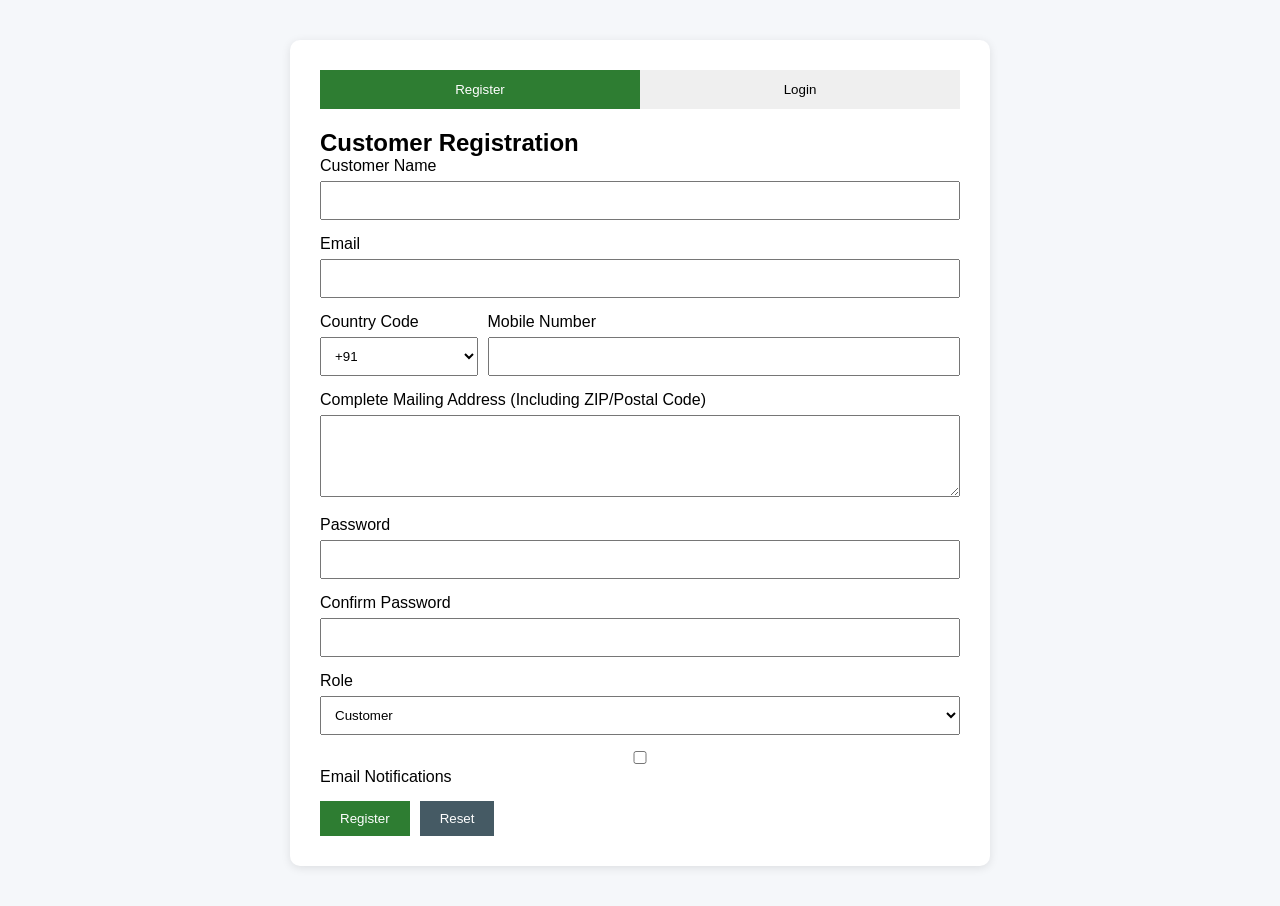
<file: index.html>
<!DOCTYPE html>
<html lang="en">
<head>
    <meta charset="UTF-8">
    <title>Customer Portal</title>

    <link rel="stylesheet" href="css/reset.css">
    <link rel="stylesheet" href="css/variables.css">
    <link rel="stylesheet" href="css/styles.css">
</head>
<body>

<div class="container">

    <div class="card">

        <div class="tabs">
            <button class="tab-btn active" id="registerTab">
                Register
            </button>

            <button class="tab-btn" id="loginTab">
                Login
            </button>
        </div>

        <!-- Registration Form -->

        <form id="registrationForm">

            <h2>Customer Registration</h2>

            <div class="form-group">
                <label>Customer Name</label>
                <input
                        type="text"
                        id="customerName"
                        maxlength="50"
                        required>
            </div>

            <div class="form-group">
                <label>Email</label>
                <input
                        type="email"
                        id="email"
                        required>
            </div>

            <div class="form-group mobile-group">
                <div>
                    <label>Country Code</label>

                    <select id="countryCode">
                        <option value="+91">+91</option>
                        <option value="+1">+1</option>
                        <option value="+44">+44</option>
                    </select>
                </div>

                <div>
                    <label>Mobile Number</label>

                    <input
                            type="tel"
                            id="mobile"
                            maxlength="10"
                            required>
                </div>
            </div>

           <div class="form-group">
    <label>
        Complete Mailing Address
        (Including ZIP/Postal Code)
    </label>

    <textarea
        id="address"
        rows="4"
        maxlength="200"
        placeholder="House No, Street, City, State, ZIP/Postal Code"
        required>
    </textarea>
</div>

            <div class="form-group">
                <label>Password</label>

                <input
                        type="password"
                        id="password"
                        maxlength="30"
                        required>
            </div>

            <div class="form-group">
                <label>Confirm Password</label>

                <input
                        type="password"
                        id="confirmPassword"
                        maxlength="30"
                        required>
            </div>
<div class="form-group">
        <label>Role</label>
        <select id="loginRole">
            <option value="Customer">Customer</option>
            <option value="Officer">Officer</option>
        </select>
    </div>

  


            <div class="form-group">
                <label>
                    <input type="checkbox" id="notification">
                    Email Notifications
                </label>
            </div>

            <div class="btn-group">

                <button type="submit" class="btn-primary">
                    Register
                </button>

                <button type="reset" class="btn-secondary">
                    Reset
                </button>

            </div>

            <div id="message"></div>

        </form>

        <!-- Login Form -->
<!-- Login Form -->

<form id="loginForm" class="hidden">

    <h2>Customer Login</h2>

    <div class="form-group">
        <label>Customer ID</label>
        <input
            type="text"
            id="loginCustomerId"
            minlength="5"
            maxlength="20"
            placeholder="Enter Customer ID"
            required>
    </div>

    <div class="form-group">
        <label>Password</label>
        <input
            type="password"
            id="loginPassword"
            maxlength="30"
            placeholder="Enter Password"
            required>
    </div>

    <button type="submit" class="btn-primary">
        Login
    </button>

    <div id="loginMessage"></div>

</form>
        
        
        <div id="ackScreen" class="hidden">

    <h2 class="success">
        Customer Registration successful.
    </h2>

    <p id="customerInfo"></p>

</div>

    </div>

</div>

<script type="module" src="js/app.js"></script>

</body>
</html>
</file>
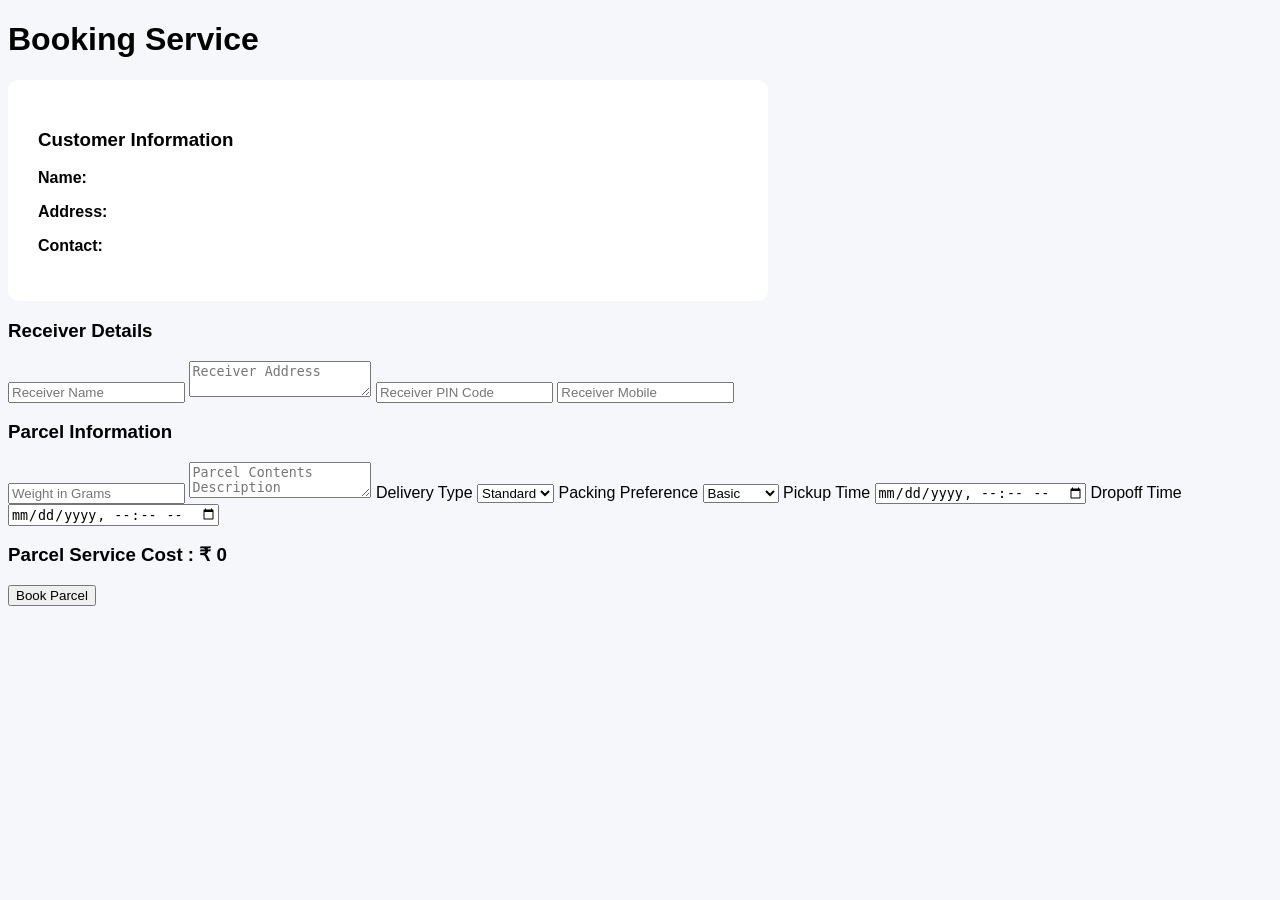
<file: booking.html>
<!DOCTYPE html>
<html lang="en">
<head>
<meta charset="UTF-8">
<title>Booking Service</title>

<link rel="stylesheet" href="css/styles.css">
</head>
<body>

<h1>Booking Service</h1>

<div class="card">

    <h3>Customer Information</h3>

    <p><strong>Name:</strong> <span id="custName"></span></p>

    <p><strong>Address:</strong> <span id="custAddress"></span></p>

    <p><strong>Contact:</strong> <span id="custMobile"></span></p>

</div>

<form id="bookingForm">

    <h3>Receiver Details</h3>

    <input type="text"
           id="receiverName"
           placeholder="Receiver Name"
           required>

    <textarea id="receiverAddress"
              placeholder="Receiver Address"
              required></textarea>

    <input type="text"
           id="receiverPin"
           placeholder="Receiver PIN Code"
           required>

    <input type="tel"
           id="receiverMobile"
           placeholder="Receiver Mobile"
           maxlength="10"
           required>

    <h3>Parcel Information</h3>

    <input type="number"
           id="parcelWeight"
           placeholder="Weight in Grams"
           required>

    <textarea id="parcelDescription"
              placeholder="Parcel Contents Description"
              required></textarea>

    <label>Delivery Type</label>

    <select id="deliveryType">
        <option value="Standard">Standard</option>
        <option value="Express">Express</option>
    </select>

    <label>Packing Preference</label>

    <select id="packingType">
        <option value="Basic">Basic</option>
        <option value="Premium">Premium</option>
    </select>

    <label>Pickup Time</label>
    <input type="datetime-local"
           id="pickupTime">

    <label>Dropoff Time</label>
    <input type="datetime-local"
           id="dropoffTime">

    <div>

        <h3>
            Parcel Service Cost :
            ₹ <span id="serviceCost">0</span>
        </h3>

    </div>

    <button type="submit">
        Book Parcel
    </button>

</form>

<div id="bookingMessage"></div>

<script type="module" src="js/modules/booking.js"></script>

</body>
</html>
</file>
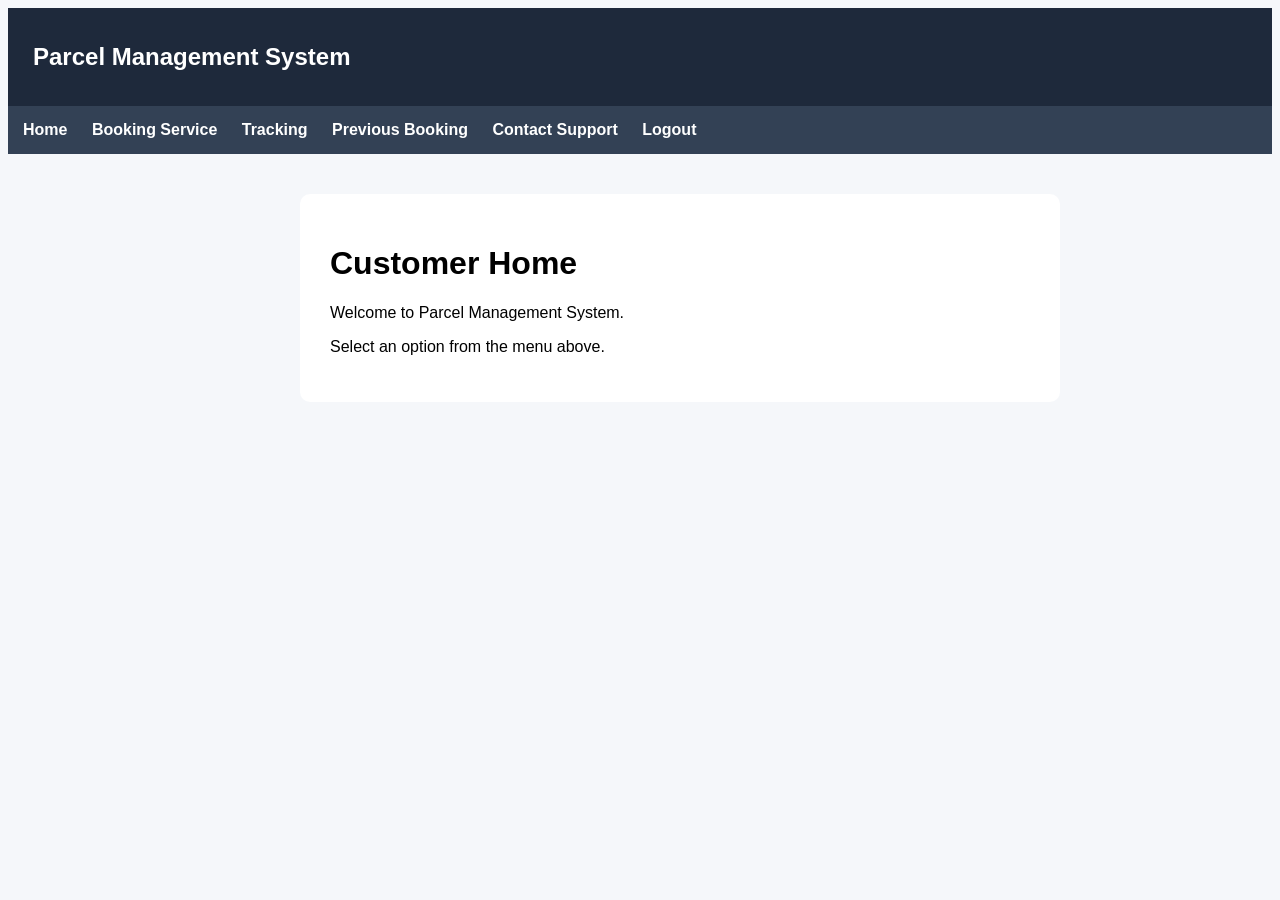
<file: dashboard.html>
<!DOCTYPE html>
<html lang="en">
<head>
    <meta charset="UTF-8">
    <meta name="viewport" content="width=device-width, initial-scale=1.0">
    <title>Customer Home</title>

    <link rel="stylesheet" href="css/styles.css">
</head>
<body>

<header class="navbar">

    <h2>Parcel Management System</h2>

    <div id="welcomeMessage"></div>

</header>

<nav class="menu">

    <a href="dashboard.html">Home</a>

    <a href="booking.html">Booking Service</a>

    <a href="tracking.html">Tracking</a>

    <a href="previous-booking.html">Previous Booking</a>

    <a href="support.html">Contact Support</a>

    <a href="#" id="logoutBtn">Logout</a>
    

</nav>

<div class="container">

    <div class="card">

        <h1>Customer Home</h1>

        <p>
            Welcome to Parcel Management System.
        </p>

        <p>
            Select an option from the menu above.
        </p>

    </div>

</div>

<script>

const customer =
    JSON.parse(localStorage.getItem("customer"));

if(customer){

    document.getElementById("welcomeMessage")
        .innerText =
        `Welcome ${customer.customerName}`;

}

document.getElementById("logoutBtn")
.addEventListener("click", function(){

    localStorage.removeItem("loggedInUser");

    window.location.href = "index.html";

});

</script>

</body>
</html>
</file>
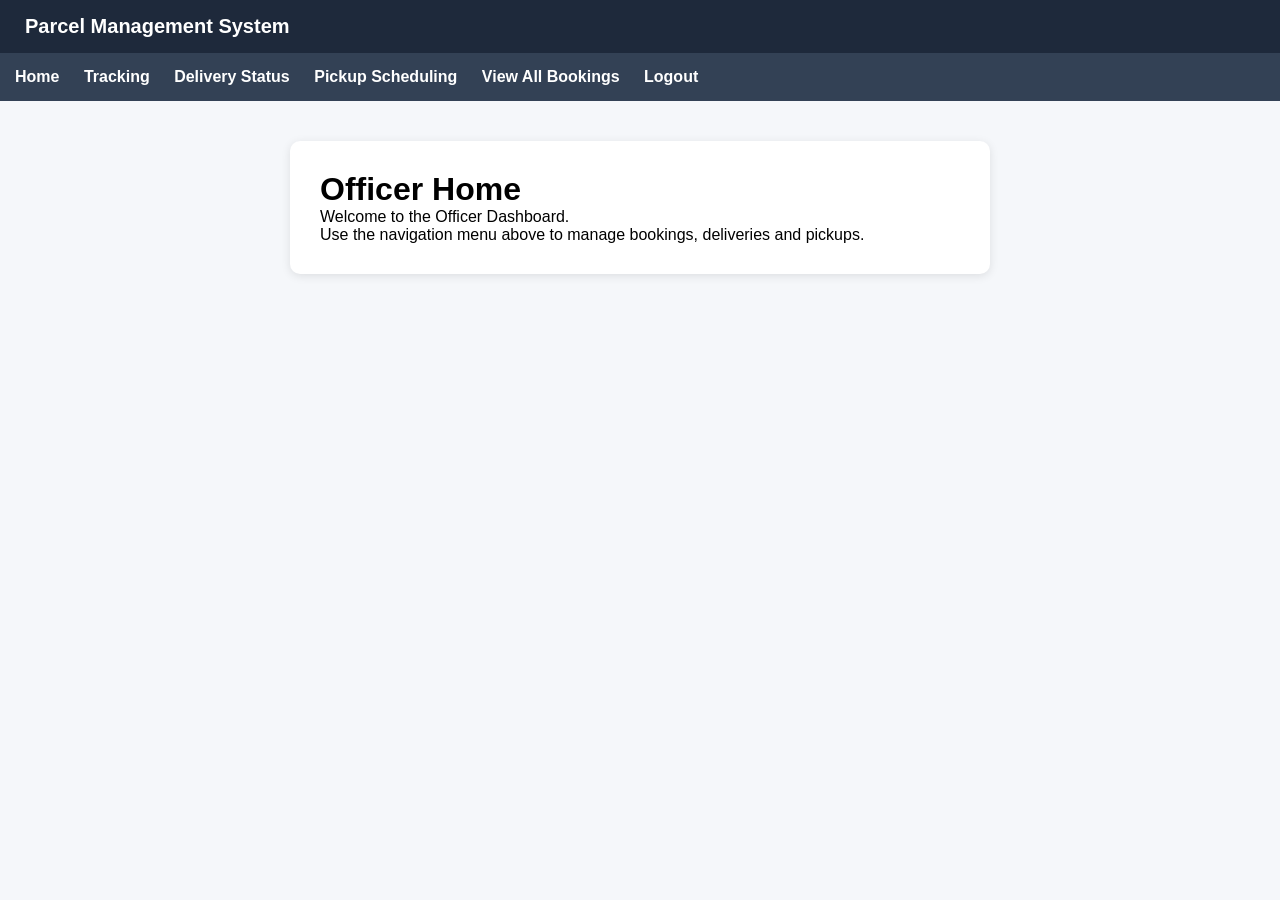
<file: officer-dashboard.html>
<!DOCTYPE html>
<html lang="en">
<head>
    <meta charset="UTF-8">
    <meta name="viewport" content="width=device-width, initial-scale=1.0">
    <title>Officer Home</title>

    <link rel="stylesheet" href="css/reset.css">
    <link rel="stylesheet" href="css/variables.css">
    <link rel="stylesheet" href="css/styles.css">
</head>
<body>

<header class="navbar">

    <div class="logo">
        Parcel Management System
    </div>

    <div id="welcomeMessage"></div>

</header>

<nav class="menu">

    <a href="officer-dashboard.html">
        Home
    </a>

    <a href="tracking.html">
        Tracking
    </a>

    <a href="delivery-status.html">
        Delivery Status
    </a>

    <a href="pickup-scheduling.html">
        Pickup Scheduling
    </a>

    <a href="view-bookings.html">
        View All Bookings
    </a>

    <a href="#" id="logoutBtn">
        Logout
    </a>

</nav>

<div class="container">

    <div class="card">

        <h1>Officer Home</h1>

        <p>
            Welcome to the Officer Dashboard.
        </p>

        <p>
            Use the navigation menu above to
            manage bookings, deliveries and pickups.
        </p>

    </div>

</div>

<script>

const user =
    JSON.parse(
        localStorage.getItem(
            "loggedInUser"
        )
    );

if(user){

    document
        .getElementById(
            "welcomeMessage"
        )
        .innerText =
        `Welcome ${user.customerName} (Officer)`;
}

document
.getElementById("logoutBtn")
.addEventListener("click", () => {

    localStorage.removeItem(
        "loggedInUser"
    );

    window.location.href =
        "index.html";
});

</script>

</body>
</html>
</file>
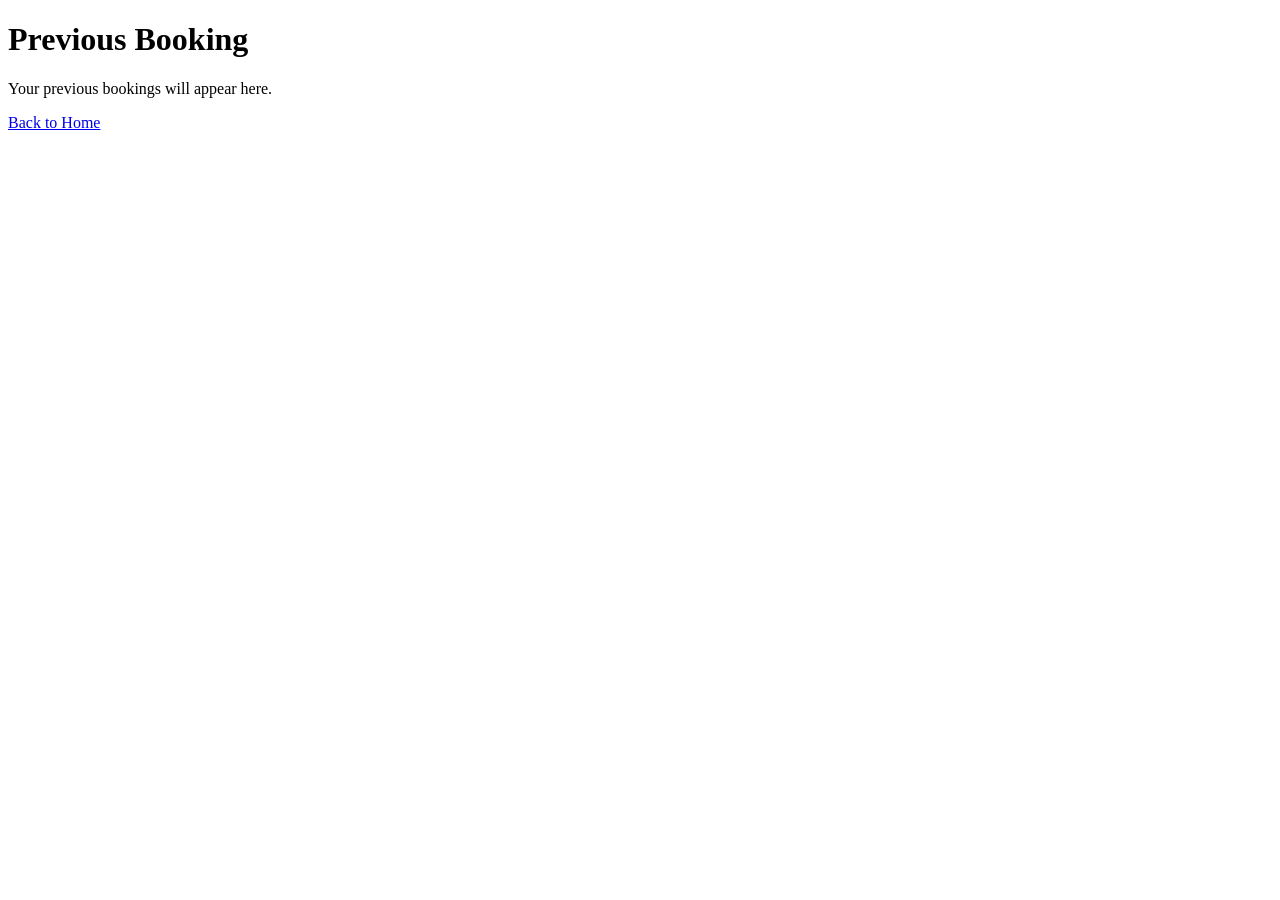
<file: previous-booking.html>
<!DOCTYPE html>
<html>
<head>
    <title>Previous Booking</title>
</head>
<body>

<h1>Previous Booking</h1>

<p>Your previous bookings will appear here.</p>

<a href="dashboard.html">Back to Home</a>

</body>
</html>
</file>
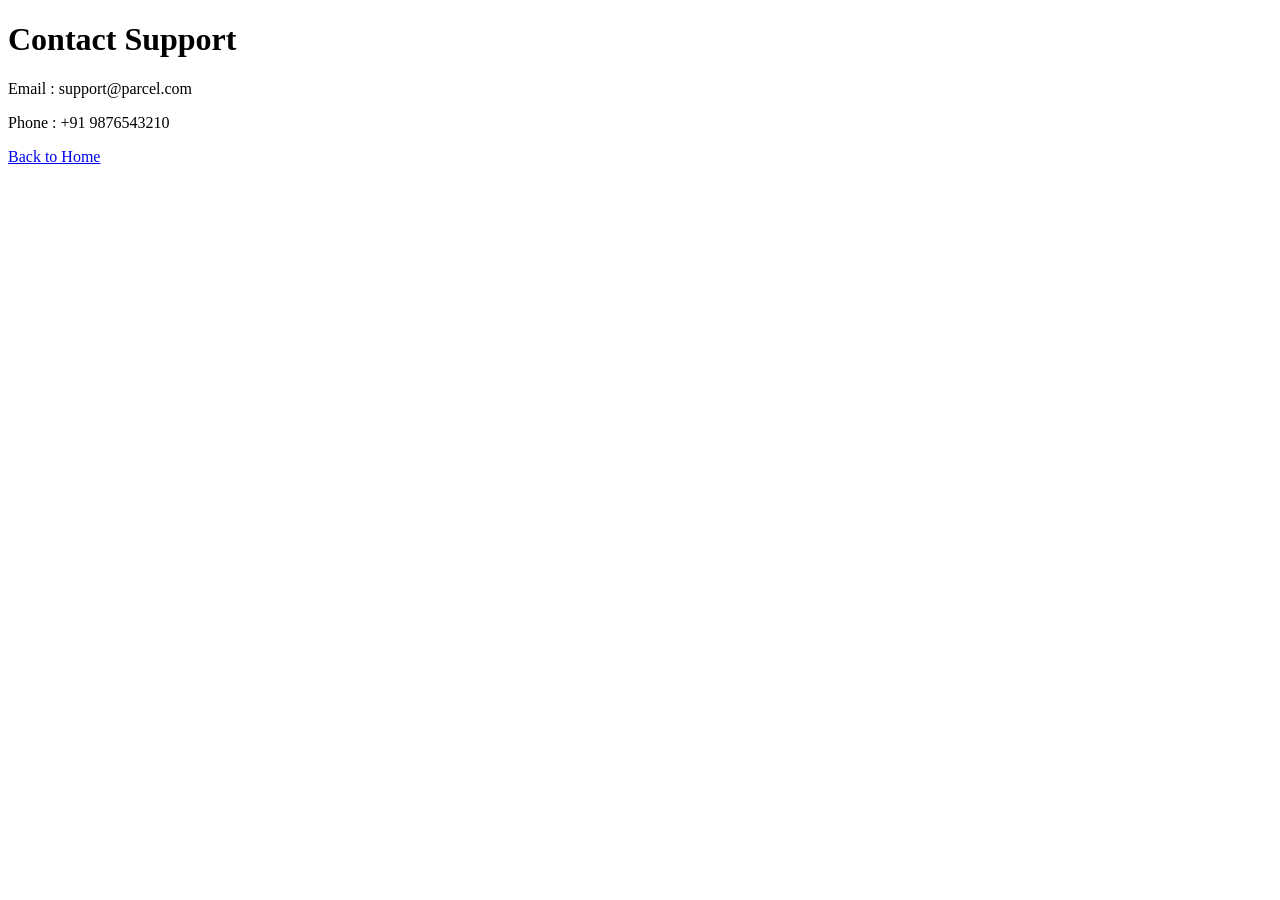
<file: support.html>
<!DOCTYPE html>
<html>
<head>
    <title>Contact Support</title>
</head>
<body>

<h1>Contact Support</h1>

<p>Email : support@parcel.com</p>

<p>Phone : +91 9876543210</p>

<a href="dashboard.html">Back to Home</a>

</body>
</html>
</file>
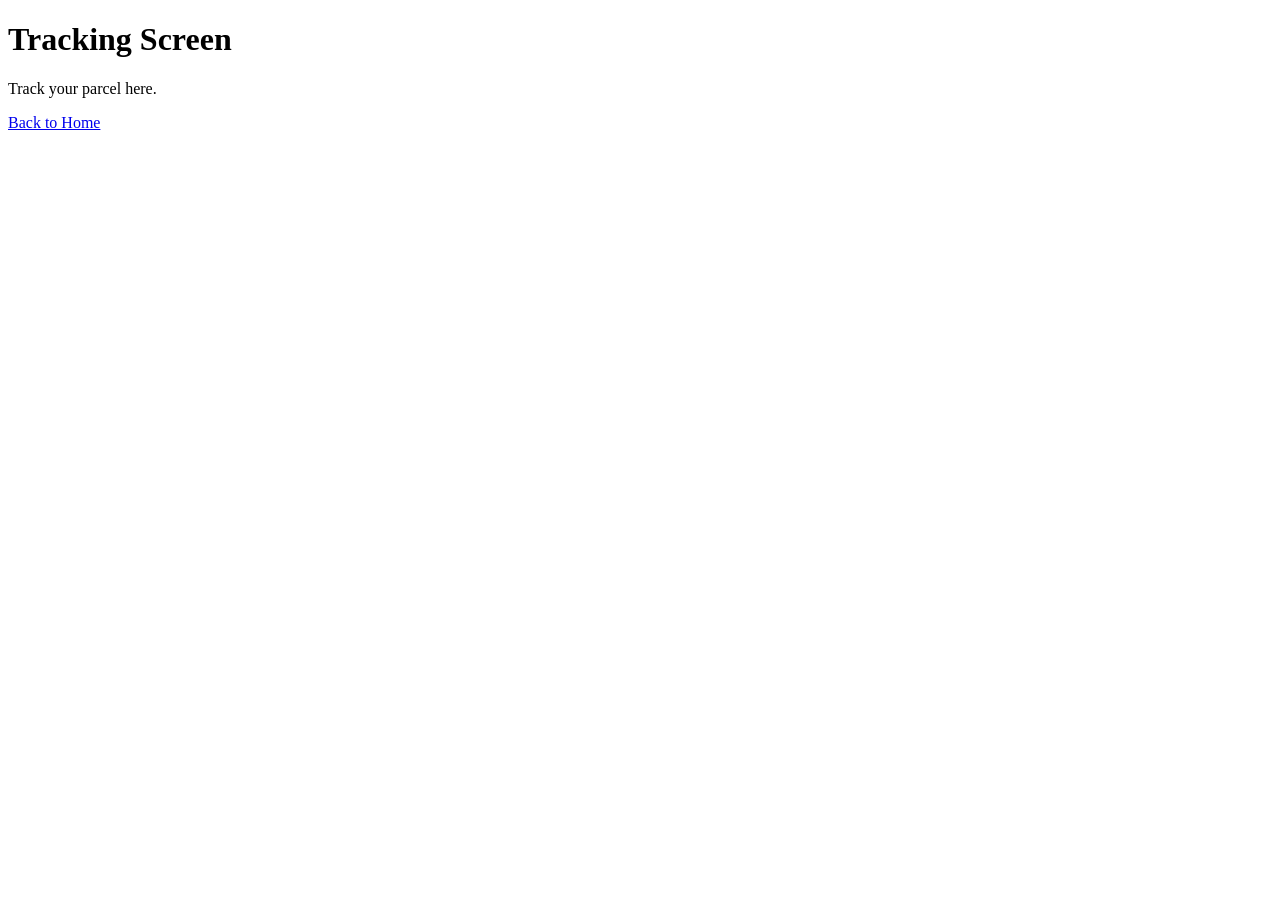
<file: tracking.html>
<!DOCTYPE html>
<html>
<head>
    <title>Tracking</title>
</head>
<body>

<h1>Tracking Screen</h1>

<p>Track your parcel here.</p>

<a href="dashboard.html">Back to Home</a>

</body>
</html>
</file>
<file: css/variables.css>
:root{
    --primary:#2e7d32;
    --secondary:#455a64;
    --success:#2e7d32;
    --danger:#d32f2f;

    --radius:8px;
    --shadow:0 2px 10px rgba(0,0,0,0.1);
}
</file>
<file: css/styles.css>
body{
    font-family:Arial,sans-serif;
    background:#f5f7fa;
}

.container{
    width:100%;
    display:flex;
    justify-content:center;
    padding:40px;
}

.card{
    width:700px;
    background:white;
    padding:30px;
    border-radius:10px;
    box-shadow:var(--shadow);
}

.tabs{
    display:flex;
    margin-bottom:20px;
}

.tab-btn{
    flex:1;
    padding:12px;
    border:none;
    cursor:pointer;
}

.active{
    background:var(--primary);
    color:white;
}

.form-group{
    margin-bottom:15px;
}

.form-group label{
    display:block;
    margin-bottom:6px;
}

.form-group input,
.form-group textarea,
.form-group select{
    width:100%;
    padding:10px;
}

.mobile-group{
    display:grid;
    grid-template-columns:1fr 3fr;
    gap:10px;
}

.btn-group{
    display:flex;
    gap:10px;
}

.btn-primary{
    background:var(--primary);
    color:white;
    border:none;
    padding:10px 20px;
    cursor:pointer;
}

.btn-secondary{
    background:var(--secondary);
    color:white;
    border:none;
    padding:10px 20px;
}

.hidden{
    display:none;
}

.success{
    color:green;
    margin-top:15px;
}

.error{
    color:red;
    margin-top:15px;
}
.hidden{
    display:none;
}

.success{
    color:green;
    margin-top:15px;
}

.error{
    color:red;
    margin-top:15px;
}

.navbar{
    display:flex;
    justify-content:space-between;
    align-items:center;
    padding:15px;
    background:#1e293b;
    color:white;
}

.menu{
    background:#334155;
    padding:12px;
}

.menu a{
    color:white;
    text-decoration:none;
    margin-right:20px;
    font-weight:bold;
}

.menu a:hover{
    text-decoration:underline;
}

.navbar{
    display:flex;
    justify-content:space-between;
    align-items:center;
    padding:15px 25px;
    background:#1e293b;
    color:white;
}

.menu{
    background:#334155;
    padding:15px;
}

.menu a{
    color:white;
    text-decoration:none;
    margin-right:20px;
    font-weight:bold;
}

.menu a:hover{
    text-decoration:underline;
}

.logo{
    font-size:20px;
    font-weight:bold;
}
</file>
